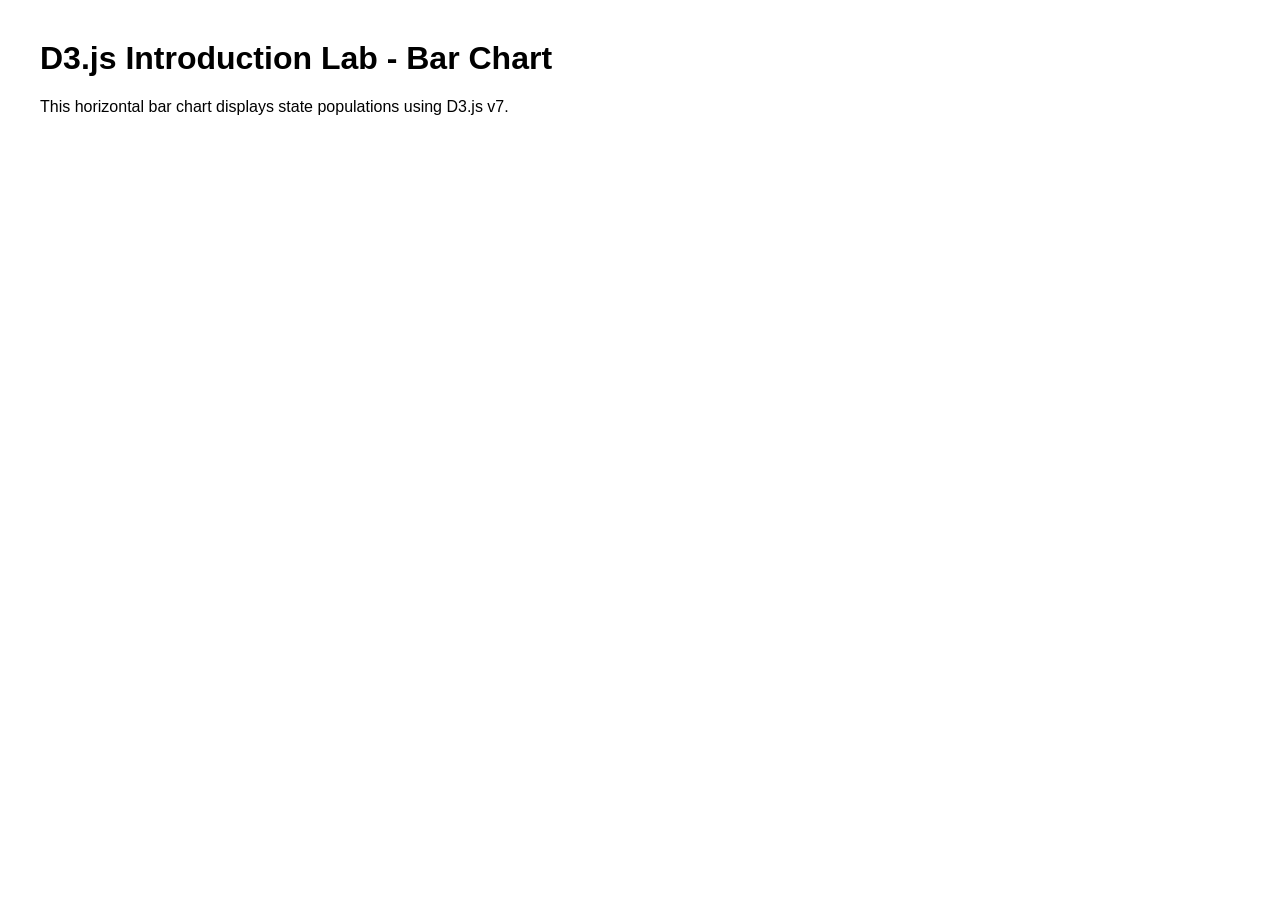
<file: GGIS517/assignment2/bar-chart.html>
<!DOCTYPE html>
<html lang="en">
<head>
    <meta charset="UTF-8">
    <meta name="viewport" content="width=device-width, initial-scale=1.0">
    <title>D3 Bar Chart - State Populations</title>
    <script src="https://d3js.org/d3.v7.min.js"></script>
    <style>
        body { 
            font-family: Arial, sans-serif; 
            margin: 40px; 
        }
        .bar { 
            fill: steelblue; 
        }
        .bar:hover { 
            fill: coral; 
        }
        .axis text { 
            font-size: 12px; 
        }
        .axis path, .axis line { 
            stroke: #ccc; 
        }
        .chart-title { 
            font-size: 18px; 
            font-weight: bold; 
        }
        .label {
            fill: #333;
        }
    </style>
</head>
<body>
    <h1>D3.js Introduction Lab - Bar Chart</h1>
    <p>This horizontal bar chart displays state populations using D3.js v7.</p>
    <div id="chart"></div>

    <script>
        // Data embedded directly in the file
        const data = [
            { state: "California", population: 39.5 },
            { state: "Texas", population: 29.1 },
            { state: "Florida", population: 21.5 },
            { state: "New York", population: 20.2 },
            { state: "Pennsylvania", population: 13.0 },
            { state: "Illinois", population: 12.8 }
        ];

        // Chart dimensions using margin convention
        const width = 600;
        const height = 400;
        const margin = { top: 40, right: 40, bottom: 40, left: 120 };
        const innerWidth = width - margin.left - margin.right;
        const innerHeight = height - margin.top - margin.bottom;

        // Create SVG container
        const svg = d3.select("#chart")
            .append("svg")
            .attr("width", width)
            .attr("height", height);

        // Add chart title
        svg.append("text")
            .attr("class", "chart-title")
            .attr("x", width / 2)
            .attr("y", 25)
            .attr("text-anchor", "middle")
            .text("US State Populations (millions)");

        // Create chart area group, translated by margins
        const chart = svg.append("g")
            .attr("transform", `translate(${margin.left}, ${margin.top})`);

        // Create scales
        const xScale = d3.scaleLinear()
            .domain([0, d3.max(data, d => d.population)])
            .range([0, innerWidth])
            .nice();

        const yScale = d3.scaleBand()
            .domain(data.map(d => d.state))
            .range([0, innerHeight])
            .padding(0.2);

        // Create and add axes
        const xAxis = d3.axisBottom(xScale)
            .ticks(5)
            .tickFormat(d => d + "M");

        const yAxis = d3.axisLeft(yScale);

        chart.append("g")
            .attr("class", "axis x-axis")
            .attr("transform", `translate(0, ${innerHeight})`)
            .call(xAxis);

        chart.append("g")
            .attr("class", "axis y-axis")
            .call(yAxis);

        // Create bars
        chart.selectAll(".bar")
            .data(data)
            .join("rect")
            .attr("class", "bar")
            .attr("x", 0)
            .attr("y", d => yScale(d.state))
            .attr("width", d => xScale(d.population))
            .attr("height", yScale.bandwidth());

        // Add value labels at end of each bar
        chart.selectAll(".label")
            .data(data)
            .join("text")
            .attr("class", "label")
            .attr("x", d => xScale(d.population) + 5)
            .attr("y", d => yScale(d.state) + yScale.bandwidth() / 2)
            .attr("dy", "0.35em")
            .attr("font-size", "11px")
            .text(d => d.population + "M");
    </script>
</body>
</html>
</file>
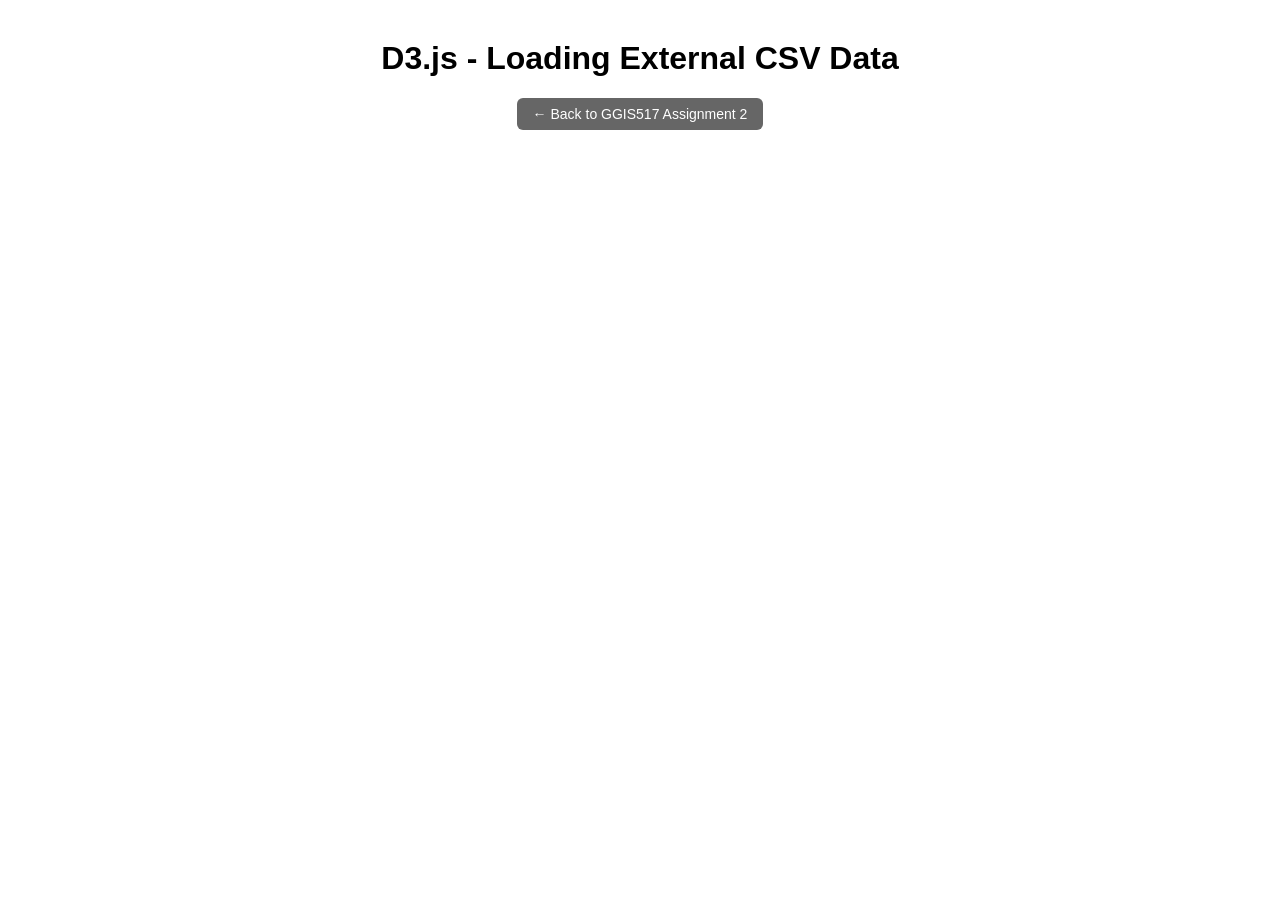
<file: GGIS517/assignment2/csv-chart.html>
<!DOCTYPE html>
<html lang="en">
<head>
    <meta charset="UTF-8">
    <meta name="viewport" content="width=device-width, initial-scale=1.0">
    <title>D3 Bar Chart - Loading CSV Data</title>
    <script src="https://d3js.org/d3.v7.min.js"></script>
    <style>
        body { 
            font-family: Arial, sans-serif; 
            margin: 40px; 
        }
        .bar { 
            fill: steelblue; 
        }
        .bar:hover { 
            fill: coral; 
        }
        .axis text { 
            font-size: 12px; 
        }
        .axis path, .axis line { 
            stroke: #ccc; 
        }
        .chart-title { 
            font-size: 18px; 
            font-weight: bold; 
        }
        .error-message {
            color: red;
            font-weight: bold;
        }
    </style>
</head>
<body>
    <h1 style="text-align: center;">D3.js - Loading External CSV Data</h1>
    <div style="text-align: center; margin-bottom: 20px;">
        <a href="../../GGIS517_assign2.html" style="
            display: inline-block;
            padding: 8px 16px;
            background-color: #666;
            color: #fff;
            text-decoration: none;
            border-radius: 6px;
            font-size: 14px;
        ">
            ← Back to GGIS517 Assignment 2
        </a>
    
        <!--p>This example loads data from an external CSV file. <strong>Important:</strong> You must run this on a local web server (e.g., Live Server in VS Code).</p-->
    <div id="chart"></div>

    <script>
        // Load data from CSV file
        d3.csv("cities.csv").then(function(data) {
            // Convert string values to numbers
            data.forEach(d => {
                d.population = +d.population;  // The + converts to number
                d.latitude = +d.latitude;
                d.longitude = +d.longitude;
            });

            // Log data to console for inspection
            console.log("Loaded data:", data);

            // Now create the visualization
            createChart(data);
        }).catch(function(error) {
            console.error("Error loading data:", error);
            d3.select("#chart")
                .append("p")
                .attr("class", "error-message")
                .text("Error loading CSV file. Make sure you're running a local web server and the cities.csv file is in the same directory.");
        });

        function createChart(data) {
            const width = 600;
            const height = 400;
            const margin = { top: 40, right: 30, bottom: 80, left: 60 };
            const innerWidth = width - margin.left - margin.right;
            const innerHeight = height - margin.top - margin.bottom;

            const svg = d3.select("#chart")
                .append("svg")
                .attr("width", width)
                .attr("height", height);

            // Chart title
            svg.append("text")
                .attr("class", "chart-title")
                .attr("x", width / 2)
                .attr("y", 25)
                .attr("text-anchor", "middle")
                .text("City Populations");

            const chart = svg.append("g")
                .attr("transform", `translate(${margin.left}, ${margin.top})`);

            // Scales
            const xScale = d3.scaleBand()
                .domain(data.map(d => d.city))
                .range([0, innerWidth])
                .padding(0.2);

            const yScale = d3.scaleLinear()
                .domain([0, d3.max(data, d => d.population)])
                .range([innerHeight, 0])
                .nice();

            // X Axis with rotated labels
            chart.append("g")
                .attr("class", "axis")
                .attr("transform", `translate(0, ${innerHeight})`)
                .call(d3.axisBottom(xScale))
                .selectAll("text")
                .attr("transform", "rotate(-45)")
                .attr("text-anchor", "end")
                .attr("dx", "-0.5em")
                .attr("dy", "0.5em");

            // Y Axis with formatted tick labels
            chart.append("g")
                .attr("class", "axis")
                .call(d3.axisLeft(yScale)
                    .tickFormat(d => (d / 1000000).toFixed(1) + "M"));

            // Y Axis label
            svg.append("text")
                .attr("transform", "rotate(-90)")
                .attr("x", -height / 2)
                .attr("y", 15)
                .attr("text-anchor", "middle")
                .attr("font-size", "12px")
                .text("Population");

            // Bars
            chart.selectAll(".bar")
                .data(data)
                .join("rect")
                .attr("class", "bar")
                .attr("x", d => xScale(d.city))
                .attr("y", d => yScale(d.population))
                .attr("width", xScale.bandwidth())
                .attr("height", d => innerHeight - yScale(d.population));
        }
    </script>
</body>
</html>
</file>
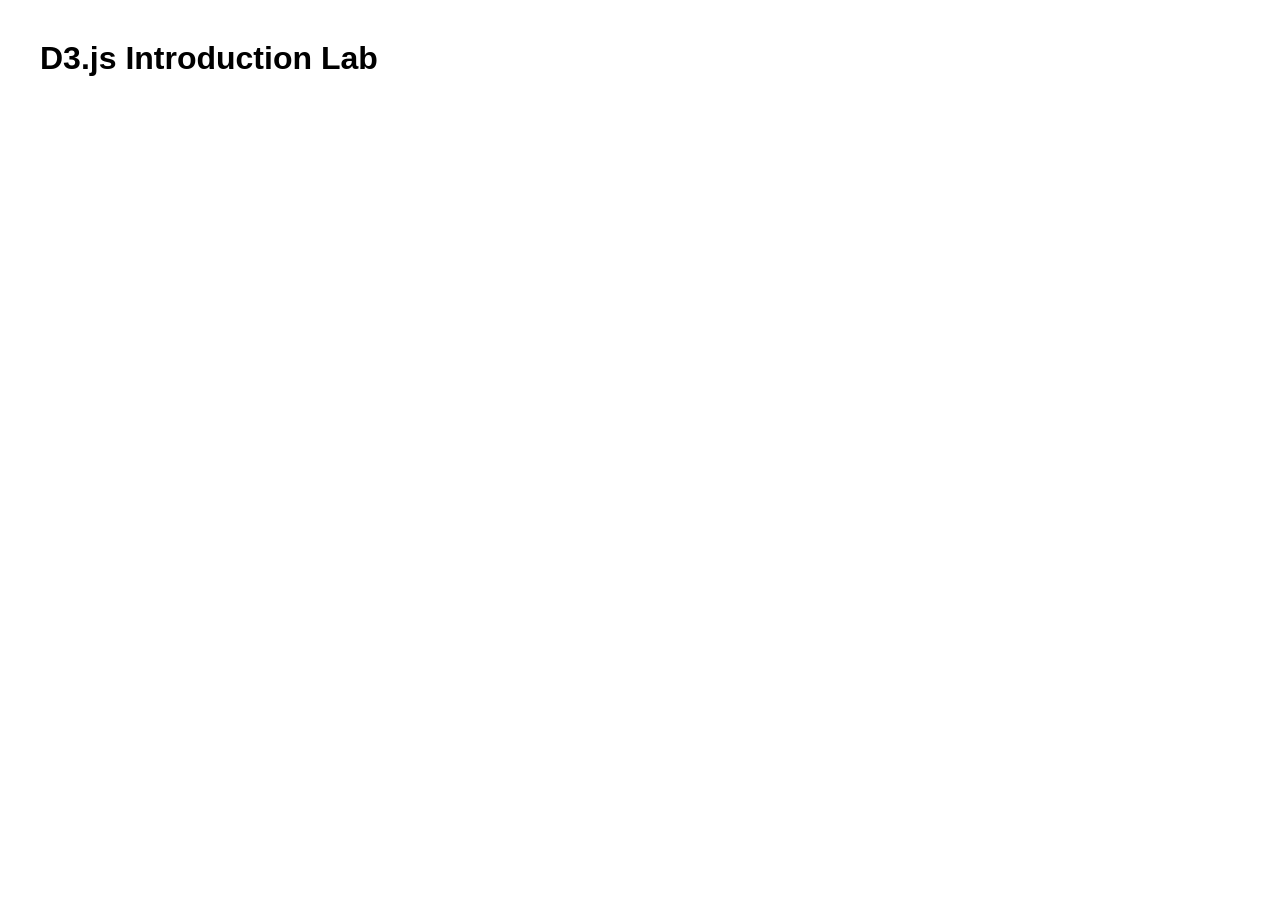
<file: GGIS517/assignment2/d3-starter.html>
<!DOCTYPE html>
<html lang="en">
<head>
    <meta charset="UTF-8">
    <meta name="viewport" content="width=device-width, initial-scale=1.0">
    <title>D3.js Lab - Starter Template</title>
    <script src="https://d3js.org/d3.v7.min.js"></script>
    <style>
        body {
            font-family: Arial, sans-serif;
            margin: 40px;
        }
        .chart-container {
            margin: 20px 0;
        }
    </style>
</head>
<body>
    <h1>D3.js Introduction Lab</h1>
    <div id="chart" class="chart-container"></div>
    
    <script>
        // Verify D3 is loaded
        console.log("D3 version:", d3.version);

        // Basic D3 selection example
        d3.select("#chart")
            .append("p")
            .text("D3 is working! Check the console for the version number.");

        // Simple SVG example
        const svg = d3.select("#chart")
            .append("svg")
            .attr("width", 400)
            .attr("height", 200)
            .style("background-color", "#f0f0f0");

        // Add a circle
        svg.append("circle")
            .attr("cx", 100)
            .attr("cy", 100)
            .attr("r", 40)
            .attr("fill", "steelblue");

        // Add a rectangle
        svg.append("rect")
            .attr("x", 200)
            .attr("y", 60)
            .attr("width", 80)
            .attr("height", 80)
            .attr("fill", "coral");

        // Add text
        svg.append("text")
            .attr("x", 200)
            .attr("y", 180)
            .attr("font-size", "14px")
            .text("Basic SVG shapes");
    </script>
</body>
</html>
</file>
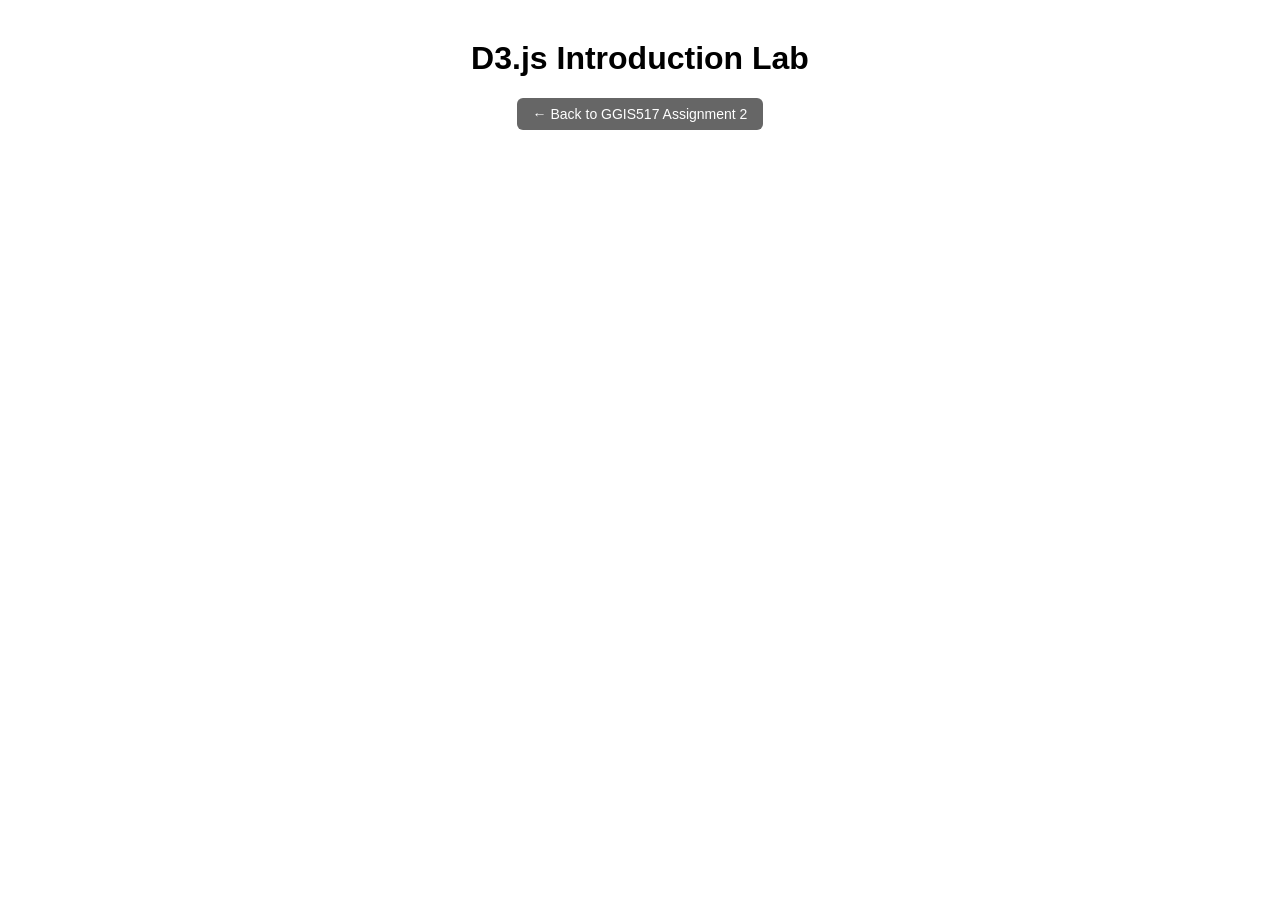
<file: GGIS517/assignment2/d3charts.html>
<!DOCTYPE html>
<html lang="en">
<head>
    <meta charset="UTF-8">
    <meta name="viewport" content="width=device-width, initial-scale=1.0">
    <title>D3.js Lab</title>
    <script src="https://d3js.org/d3.v7.min.js"></script>
    <style>
        body {
            font-family: Arial, sans-serif;
            margin: 40px;
        }
        .chart-container {
            margin: 20px 0;
            display: flex;
            justify-content: center; /* horizontally center the SVG */
        }

        svg {
            background-color: #f0f0f0; /* light gray background */
        }
    </style>
</head>
<body>
    <h1 style="text-align: center;">D3.js Introduction Lab</h1>
    <div style="text-align: center; margin-bottom: 20px;">
        <a href="../../GGIS517_assign2.html" style="
            display: inline-block;
            padding: 8px 16px;
            background-color: #666;
            color: #fff;
            text-decoration: none;
            border-radius: 6px;
            font-size: 14px;
        ">
            ← Back to GGIS517 Assignment 2
        </a>
    </div>
    <div id="chart" class="chart-container"></div>
    
    <script>
        // Your D3 code will go here
        console.log("D3 version:", d3.version);

        // =====================
        // Setup: select the container div where we will insert SVGs
        // =====================
        const container = d3.select("#chart");

        // SVG 1 is commented out because it is a basic D3 shape demo.
        /*
        // =====================
        // SVG 1: Basic D3 selections + appending SVG shapes
        // Goal: practice selecting a DOM element (#chart), creating an SVG,
        // and appending basic SVG shapes (circle + rectangle) with attributes.
        // Output: one light-gray SVG with a blue circle and a coral rectangle.
        // =====================
        //SVG1 for rectangles and circle & square
        // Create the first SVG canvas
        const svg1 = container.append("svg")
            .attr("width", 600)
            .attr("height", 400)
            .style("background-color", "#f0f0f0");


        // Add a circle (fixed position + size)
        svg1.append("circle")
            .attr("cx", 100)
            .attr("cy", 100)
            .attr("r", 50)
            .attr("fill", "steelblue");

        // Add a rectangle (fixed position + size)
        svg1.append("rect")
            .attr("x", 200)
            .attr("y", 50)
            .attr("width", 100)
            .attr("height", 100)
            .attr("fill", "coral");
        */

        // =====================
        // Data used for SVG 2 (circles) and SVG 3 (bar chart)
        // Each object has a categorical label (state) and a numeric value (population).
        // =====================
        // Sample data: Population of US states (in millions, 2020 Census)
        const data = [
            { state: "California", population: 39.5 },
            { state: "Texas", population: 29.1 },
            { state: "Florida", population: 21.5 },
            { state: "New York", population: 20.2 },
            { state: "Pennsylvania", population: 13.0 },
            { state: "Illinois", population: 12.8 }
        ];

        // SVG 2 is commented out because it is a data-binding practice example.
        /*
        // =====================
        // SVG 2: Data binding practice (one circle per data row)
        // Goal: practice .data() + .join() to create a mark for each item.
        // Encoding:
        //  - cx: horizontal position based on index (even spacing)
        //  - cy: constant (all circles aligned)
        //  - r : population (bigger population => bigger circle)
        // Output: one SVG with 6 circles in a row.
        // Note: This is NOT the bar chart yet — it is a data-binding example.
        // =====================
        //SVG2 for circles based on CSV data
        // Create the second SVG canvas
        const svg2 = d3.select("#chart")
            .append("svg")
            .attr("width", 600)
            .attr("height", 300);

        // Bind data to circles (creates one circle per state)
        svg2.selectAll("circle")
            .data(data)
            //.enter()
            //.append("circle")
            .join("circle")
            .attr("cx", (d, i) => 50 + i * 90)
            .attr("cy", 150)
            .attr("r", d => d.population)
            .attr("fill", "steelblue")
            .attr("opacity", 0.7);
        */

        // Define the chart dimensions
        const width = 600;
        const height = 400;
        const margin = { top: 20, right: 30, bottom: 40, left: 100 };
        const innerWidth = width - margin.left - margin.right;
        const innerHeight = height - margin.top - margin.bottom;

        // Create scales
        const xScale = d3.scaleLinear()
            .domain([0, d3.max(data, d => d.population)])  // Input: 0 to max population
            .range([0, innerWidth]);                        // Output: 0 to chart width

        const yScale = d3.scaleBand()
            .domain(data.map(d => d.state))  // Input: array of state names
            .range([0, innerHeight])          // Output: 0 to chart height
            .padding(0.2);                    // Space between bars

        //SVG3 for bar chart
        const svg3 = d3.select("#chart")
            .append("svg")
            .attr("width", width)
            .attr("height", height);

        // Create a group for the chart area, translated by the margins
        const chartArea = svg3.append("g")
            .attr("transform", `translate(${margin.left}, ${margin.top})`);

        // Draw bars (one rect per state)
        chartArea.selectAll("rect")
            .data(data)
            .join("rect")
            .attr("x", 0)
            .attr("y", d => yScale(d.state))
            .attr("width", d => xScale(d.population))
            .attr("height", yScale.bandwidth())
            .attr("fill", "steelblue")
            .on("mouseover", function () { d3.select(this).attr("fill", "coral"); })
            .on("mouseout", function () { d3.select(this).attr("fill", "steelblue"); });

        // Add axes
        const xAxis = d3.axisBottom(xScale).ticks(6);
        const yAxis = d3.axisLeft(yScale);

        chartArea.append("g")
            .attr("transform", `translate(0,${innerHeight})`)
            .call(xAxis);

        chartArea.append("g")
            .call(yAxis);

        // Optional: x-axis label
        svg3.append("text")
            .attr("x", margin.left + innerWidth / 2)
            .attr("y", height - 10)
            .attr("text-anchor", "middle")
            .style("font-size", "12px")
            .text("Population (millions)");




    </script>
</body>
</html>
</file>
